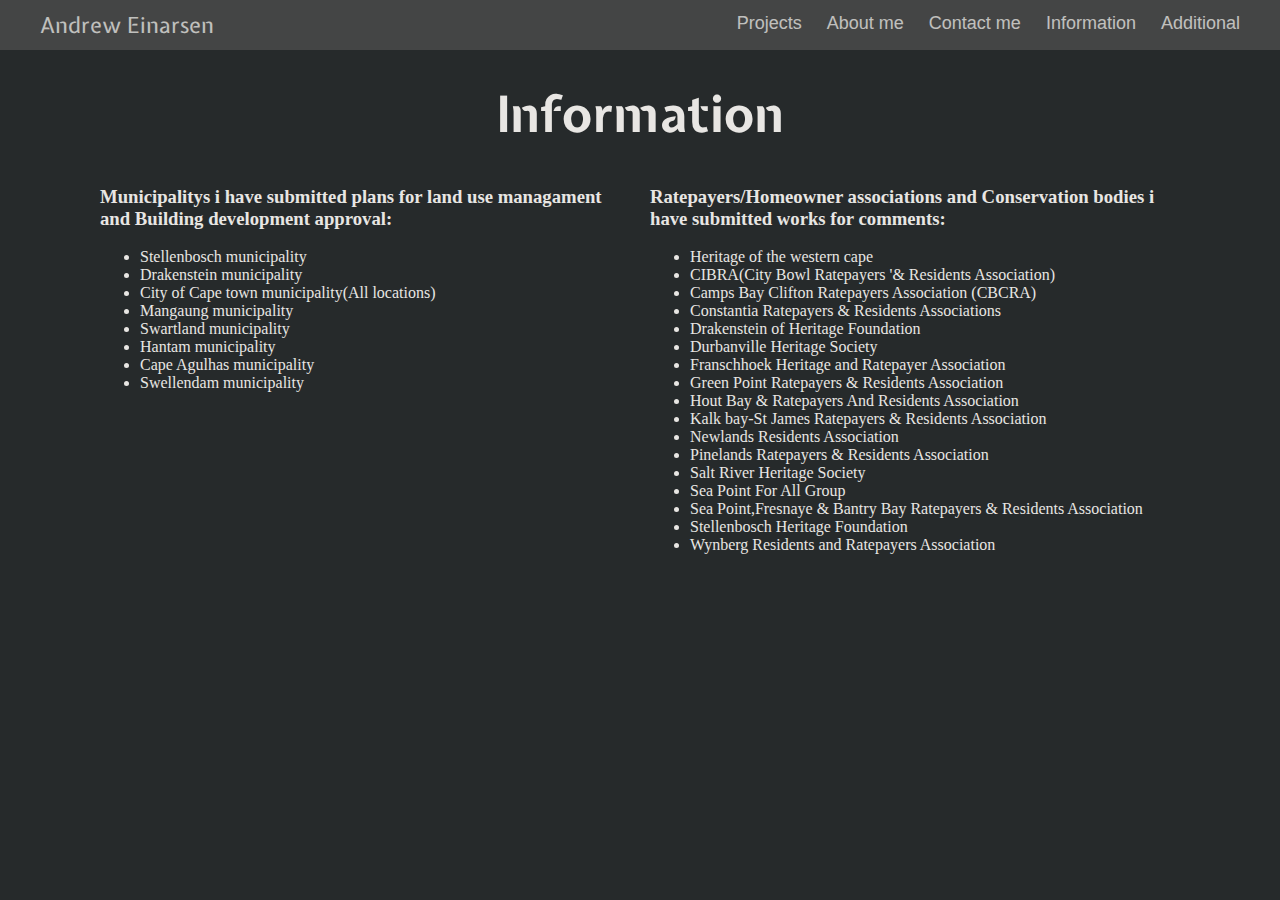
<file: information.html>
<!DOCTYPE html>
<!--[if lt IE 7]>      <html class="no-js lt-ie9 lt-ie8 lt-ie7"> <![endif]-->
<!--[if IE 7]>         <html class="no-js lt-ie9 lt-ie8"> <![endif]-->
<!--[if IE 8]>         <html class="no-js lt-ie9"> <![endif]-->
<!--[if gt IE 8]>      <html class="no-js"> <!--<![endif]-->
<html>
    <head>
        <meta charset="utf-8">
        <meta http-equiv="X-UA-Compatible" content="IE=edge">
        <title></title>
        <meta name="description" content="">
        <meta name="viewport" content="width=device-width, initial-scale=1">
        <link rel="stylesheet" href="./styles.css">
    </head>
    <body>


        <header>
            <div class="nav">
                <input type="checkbox" id="nav-check">
                
                <div class="nav-header">
                  <div class="nav-title">
                    Andrew Einarsen
                  </div>
                </div>
                <div class="nav-btn">
                  <label for="nav-check">
                    <span></span>
                    <span></span>
                    <span></span>
                  </label>
                </div>
                
                <div class="nav-links">
                  <a href="./index.html" target="">Projects</a>
                  <a href="./index.html#about" target="">About me</a>
                  <a href="./index.html#contact" target="">Contact me</a>
                  <a href="./information.html" target="">Information</a>
                  <a href="./additional.html" target="">Additional</a>
                </div>
            </div>

        </header>


        <section id="information">
            <h2 class="heading" id="information"><span>Information</span></h2>
        </section>

        <div class="info-section">
          <div>
          <h3>Municipalitys i have submitted plans for land use managament and Building development approval:</h3>
          <ul class="small">
            <li>Stellenbosch municipality</li>
            <li>Drakenstein municipality</li>
            <li>City of Cape town municipality(All locations)</li>
            <li>Mangaung municipality</li>
            <li>Swartland municipality</li>
            <li>Hantam municipality</li>
            <li>Cape Agulhas municipality</li>
            <li>Swellendam municipality</li>
          </ul>
          </div>
          <div>
          <h3>Ratepayers/Homeowner associations and Conservation bodies i have submitted works for comments:</h3>
          <ul class="small">
            <li>Heritage of the western cape</li>
            <li>CIBRA(City Bowl Ratepayers '& Residents Association)</li>
            <li>Camps Bay Clifton Ratepayers Association (CBCRA)</li>
            <li>Constantia Ratepayers & Residents Associations</li>
            <li>Drakenstein of Heritage Foundation</li>
            <li>Durbanville Heritage Society</li>
            <li>Franschhoek Heritage and Ratepayer Association</li>
            <li>Green Point Ratepayers & Residents Association</li>
            <li>Hout Bay & Ratepayers And Residents Association</li>
            <li>Kalk bay-St James Ratepayers & Residents Association</li>
            <li>Newlands Residents Association</li>
            <li>Pinelands Ratepayers & Residents Association</li>
            <li>Salt River Heritage Society</li>
            <li>Sea Point For All Group</li>
            <li>Sea Point,Fresnaye & Bantry Bay Ratepayers & Residents Association</li>
            <li>Stellenbosch Heritage Foundation</li>
            <li>Wynberg Residents and Ratepayers Association</li>
          </ul>
        </div>
        </div>





        
        <script src="./index.js" async defer></script>
    </body>
</html>
</file>
<file: styles.css>
/* @media only screen (max-device-width : 768px) {
  html,body { display: none; } 
} */


@import url(https://fonts.googleapis.com/css?family=Expletus+Sans:600);



body{
  background-color: rgb(38, 42, 43);
      color: #e8e6e3;
}

.heading{
  font-family: 'Expletus Sans', cursive;
  font-size: 50px;
  margin: auto;
  display: flex;
  justify-content: center; 
  padding-top: 80px;
  padding-bottom: 20px;
  /* margin-top: 100px; */
  /* margin-bottom: 100px; */
}





.nav-title{
  font-family: 'Expletus Sans', cursive;
  /* font-size: 60px */
  font-size: 30px;
  margin-left: 30px;
}


.nav-links{
  font-family: 'Franklin Gothic Medium', 'Arial Narrow', Arial, sans-serif;

  /* font-family: Arial, Helvetica, sans-serif; */
  /* font-family: 'segoe ui'; */
  font-size: 20px;
  margin-right: 30px;
}

.nav {
  height: 50px;
  width: 100%;
  background-color: #4d4d4d;
  opacity: 80%;
  position: fixed;
  z-index: 99;
}

p{
 padding: 50px;
}



.nav > .nav-header {
  display: inline;
  
}

.nav > .nav-header > .nav-title {
  display: inline-block;
  font-size: 22px;
  color: #e8e6e3;
  padding: 10px 10px 10px 10px;
}

.nav > .nav-btn {
  display: none;
}

.nav > .nav-links {
  display: inline;
  float: right;
  font-size: 18px;
}

.nav > .nav-links > a {
  display: inline-block;
  padding: 13px 10px 13px 10px;
  text-decoration: none;
  color: #e8e6e3;
}

.nav > .nav-links > a:hover {
  background-color: rgba(0, 0, 0, 0.3);
}

.nav > #nav-check {
  display: none;
}

@media (max-width:800px) {
  .nav > .nav-btn {
    display: inline-block;
    position: absolute;
    right: 0px;
    top: 0px;
  }
  .nav > .nav-btn > label {
    display: inline-block;
    width: 50px;
    height: 40px;
    padding: 13px;
  }

  /* .nav > .nav-btn > label:hover,.nav  #nav-check:checked ~ .nav-btn > label {
    background-color: rgba(0, 0, 0, 0.3);
  } */

  .nav > .nav-btn > label > span {
    display: block;
    width: 25px;
    height: 10px;
    border-top: 2px solid black;
  }

  .nav > .nav-links {
    position: absolute;
    display: block;
    width: 50%;
    background-color: #333;
    height: 0px;
    transition: all 0.3s ease-in;
    overflow-y: hidden;
    top: 80px;
    right: 0px;
  }
  .nav > .nav-links > a {
    display: block;
    width: 90%;
  }
  .nav > #nav-check:not(:checked) ~ .nav-links {
    height: 0px;
  }
  .nav > #nav-check:checked ~ .nav-links {
    /* height: calc(100vh - 50px); */
    height: 240px;
    overflow-y: auto;
  }
}



/* main background */

.nav-video{
  position: relative;
  z-index: -99;
}
.bg-video-wrap {
  position: relative;
  overflow: hidden;
  width: 100%;
  height: 100vh;
  background: url(https://designsupply-web.com/samplecontent/vender/codepen/20181014.png) no-repeat center center/cover;
  z-index: 1;
}
.nav-video-src {
  min-width: 100%;
  min-height: 100vh;
  z-index: 2;
}
.video-overlay {
  width: 100%;
  height: 100vh;
  position: absolute;
  top: 0;
  left: 0;
  background-image: linear-gradient(45deg, rgba(0,0,0,.3) 50%, rgba(0,0,0,.7) 50%);
  background-size: 3px 3px;
  z-index: 3;
}

















.gallery{
  display: grid;
  /* margin: 2px; */
  grid-template-columns: repeat(auto-fill, minmax(500px, 1fr));
  grid-template-rows: 1fr;
  grid-gap: 5px;
  grid-auto-flow: dense;
  :hover .image-text, .gallery-image:hover {
    display: block;
    filter: none;
  }


}

.gallery-item {
  position: relative;
  text-align: center;
  color: white;
  margin: 0;
  cursor: pointer;
}

.gallery-image{
  filter: grayscale(100%)
}

.image-text{
  display: none;
}


img {
  flex: 1;
  max-width: 100%;
  object-fit: cover;
}

.area-name {
  font-family: 'Franklin Gothic Medium', 'Arial Narrow', Arial, sans-serif;
  font-size: 13px;
  position: absolute;
  bottom: 55px;
  left: 16px;
}

.project-name {

  font-family: Arial, Helvetica, sans-serif;
  font-size: 18px;
  position: absolute;
  bottom: 30px;
  left: 16px;
}




.about-us-text{
  margin-left: 80px;
  margin-right: 50px;
}






/* Software Knowledge dropdown */

.access-menu{
  display: table;
  margin: 1em auto;

}
.access-menu > li{
  background: #333;
  display: inline-block;
  position: relative;
}

.access-menu > li + li{
  border-left: solid 1px #000;
}

.access-menu > li:hover .access-submenu{
  top: 100%;
  left: auto;
  z-index: 99;
}

.access-menu a{
  color: #eee;
  display: block;
  padding: .5em 2em;
  text-decoration: none;

  -webkit-transition: all .2s linear;
  -moz-transition: all .2s linear;
  -ms-transition: all .2s linear;
  -o-transition: all .2s linear;
  transition: all .2s linear;
}

.access-menu a:hover,
.access-menu a:focus{
  background: #369;
  outline: none;
}

.access-submenu{
  background: #444;
  left: -9999px;
  position: absolute;
  top: -9999px;
  width: 150%;
}

.access-submenu > li + li{
  border-top: solid 1px #000;
}

.access-submenu > li:last-child{
  border-bottom: solid 3px #000;
}

.access-submenu a{
  padding: .5em 1em;
}

.is-show{
  left: auto;
  top: 100%;
}





/* Footer Styling */







/* STYLING FOR ADDITIONAL AND INFORMATION PAGES: */

/* information page */

.info-section{
  display: grid;
  grid-template-columns: repeat(2, 1fr);
  grid-template-rows: 1fr;
  grid-column-gap: 20px;
  grid-row-gap: 0px;
  margin-left: 100px;
  margin-right: 100px;



}

/* styling for before and after */
#contenedor { 
  background:url(./src/projects/additional/Before-1.jpg) no-repeat center center; /*fondo*/
  height: 73.5vw;
  margin: 1vw auto;
  max-height: 750px;
  max-width: 1000px;
  overflow: hidden;
  width: 98vw;
}
#contenedor figure { 
  background-image: url(./src/projects/additional/After-1.png);
  background-size: cover;
  font-size: 0;
  height: 100%;
  margin: 0; 
  position: relative;
  width: 100%; 
}

#separador {
  background-image: url(./src/projects/additional/Before-1.jpg);
  background-size: cover;
  bottom: 0;
  border-right: 5px solid rgba(255,255,255,0.7);
  box-shadow: 10px 0 15px -13px #000;
  height: 100%;
  max-width: 98.6%;
  min-width: 0.6%;
  overflow: visible;
  position: absolute;
  width: 50%; 
  animation: figure 2s 1 normal ease-in-out 0.1s; 
  -webkit-animation: figure 2s 1 normal ease-in-out 0.1s; 
}

/*barra input */
input#deslizador {
  -moz-appearance: none;
  -webkit-appearance: none;
  border: none; 
  background: transparent;
  cursor: col-resize;
  height: 100vw;
  left: 0;
  margin: 0;
  outline: none; 
  padding: 0;
  position: relative;
  top: -100vw;
  width: 100%;
}
/*barra input mozilla*/
input#deslizador::-moz-range-track { 
  background: transparent; 
}
/*barra input ie*/
input#deslizador::-ms-track {
  border: none; 
  background-color: transparent;
  height: 100vw; 
  left: 0; 
  outline: none; 
  position: relative;
  top: -100vw; 
  width: 100%;
  margin: 0;
  padding: 0;
  cursor: col-resize;
  color:transparent;
}
input#deslizador::-ms-fill-lower {
  background-color:transparent;
}

/*boton input chrome*/
input#deslizador::-webkit-slider-thumb {
  -webkit-appearance:none;
  height: 100vw;
  width: 0.5%;
  opacity: 0;
}
/*boton input mozilla*/
input#deslizador::-moz-range-thumb {
  -moz-appearance: none;
  height: 100vw;
  width: 0.5%;
  opacity: 0;
}   
/*boton input ie*/
input#deslizador::-ms-thumb {
  height: 100vw;
  width: 0.5%; 
  opacity:0;
}
input#deslizador::-ms-tooltip {
  display:none;
}

/*flechas*/
#separador::before {
  background: url(https://cdn.josetxu.com/img/before-after-effect-arrows.png) no-repeat scroll 0 center transparent;
  background-size:contain;
  content: " ";
  float: right;
  height: 100%;
  margin-right: -34px;
  position: relative;
  top:0;
  width: 64px;
}
    
/*animacion*/
@keyframes figure {
  0% {width: 0%; }
  50% {width: 80%; }
  100% {width: 50%; }
}
/*animacion chrome*/
@-webkit-keyframes figure {
  0% {width: 0%; }
  50% {width: 80%; }
  100% {width: 50%; }
}


/* additional videos section */


.video-section{
  display: flex;
	flex-direction: row;
	justify-content: space-evenly;
	align-items: center;
	align-content: center;

}

.video-frame{
  padding: 3px;
  width: 50%;
}


.video-additional-section{
  display: flex;
	flex-direction: row;
	justify-content: space-evenly;
	align-items: center;
	align-content: center;

}


.archviz-and-ani{
  display: grid;
  grid-template-columns: repeat(2, 1fr);
  grid-template-rows: repeat(2, 1fr);
  grid-column-gap: 5px;
  grid-row-gap: 5px;

}







/* ADDITIONAL UNLIMITED GALLERY STYLING */

.photo-galery-with-zoom {
  /* display: flex; */
  width: 100%;
  /* flex-wrap: wrap;
  justify-content: equally-spaced; */
  display: flex;
	flex-direction: row;
	flex-wrap: wrap;
	justify-content: center;
	align-items: center;
	align-content: space-evenly;

}

.photo-galery-with-zoom label {
  position: relative;
}

/* sets image size in gallery */
.photo-galery-with-zoom .un-img {
  height: 200px;
  width: 400px;
  object-fit: cover;
  /* object-fit: contain; */
  padding: 2px;
}

.photo-galery-with-zoom input:checked+.un-img {
  position: fixed;
  top: 0;
  left: 0;
  z-index: 1;
  width: 100vw;
  height: 100vh;
  background: clear;
  object-fit: contain;
}

.photo-galery-with-zoom input {
  width: 19vw;
  height: 19vh;
  position: absolute;
  top: 0;
  left: 0;
  opacity: 0;
  z-index: 2;
}

.photo-galery-with-zoom input:checked {
  width: 100vw;
  height: 100vh;
  position: fixed;
  top: 0;
  left: 0;
}



/* Project pages styling */

.main-project-viz{
  
  width: 100%;
  height: 100vh;
}

.hero-image{
  width: 100%;
  height: 100%;
  object-fit: cover;

}

.details-section{
  display: flex;
  justify-content: space-evenly;
  align-content: center;
  flex-wrap: wrap;
  align-items: center;
  margin-top: 50px;
  margin-bottom: 120px;
  padding: 20px;
  font-size: 16px;
  font-family: 'Open Sans', sans-serif;
  letter-spacing: -.5px;

}

.summary-section{
  width: 200px;
  height: 150px;
  font-size: 18px;
}

.writeup{
  width: 800px;
  height: 150px;
}






/* viz images gallery */


.img-gallery {
  width: 80%;
  margin: 20px auto 50px;
  display: grid;
  grid-template-columns: repeat(auto-fit, minmax(400px, 2fr));
  grid-gap: 10px;
}

.img-gallery img {
  width: 100%;
  cursor: pointer;
  height: 300px;
  border-radius: 10px;
  transition: all 0.2s ease-out;
}

.img-gallery img:hover {
  transform: scale(0.97);
  border-radius: 10px;
  box-shadow: 0 32px 75px rgba(230, 230, 231, 0.377);
  /* box-shadow: 0 32px 75px rgba(0, 26, 255, 0.377); */
}

.full-img {
  width: 100%;
  height: 100vh;
  background: rgba(0, 0, 0, 0.88);
  position: fixed;
  top: 0;
  left: 0;
  display: none;
  align-items: center;
  justify-content: center;
  z-index: 100;
}

.full-img img {
  width: 90%;
  max-width: 1000px;
}

.full-img span {
  position: absolute;
  top: 5%;
  left: 5%;
  font-size: 33px;
  color: #fff;
  text-shadow: 0 0 3px black;
  cursor: pointer;
  transition: all 0.2s  ease-in-out;
}

.full-img span:hover {
  position: absolute;
  top: 5%;
  left: 5%;
  font-size: 35px;
  color: rgb(190, 0, 0);
  text-shadow: 0 0 3px black;
}
@media (max-width: 870px){
  .header h1 {
    font-size: 29px;
  }
  .img-gallery {
    width: 80%;
    margin: 10px auto 50px;
    display: grid;
    grid-template-columns: repeat(auto-fit, minmax(180px, 2fr));
    grid-gap: 10px;
  }
  .img-gallery img {
    width: 100%;
    cursor: pointer;
    height: 160px;
    border-radius: 10px;
    transition: all 0.2s ease-out;
  }
}
@media (max-width: 733px){
  .header h1 {
    font-size: 26px;
  }
  .img-gallery {
    width: 80%;
    margin: 10px auto 50px;
    display: grid;
    grid-template-columns: repeat(auto-fit, minmax(105px, 2fr));
    grid-gap: 6px;
  }
  .img-gallery img {
    width: 100%;
    cursor: pointer;
    height: 95px;
    border-radius: 10px;
    transition: all 0.2s ease-out;
  }
}
@media (max-width: 100%){
  .header .Html {
    display: none;
  }
  .header .Css {
    display: none;
  }
  .header .Js {
    display: none;
  }
  .img-gallery {
    width: 90%;
    margin: 10px auto 50px;
    display: grid;
    grid-template-columns: repeat(auto-fit, minmax(105px, 2fr));
    grid-gap: 6px;
  }
  .img-gallery img {
    width: 100%;
    cursor: pointer;
    height: 95px;
    border-radius: 10px;
    transition: all 0.2s ease-out;
  }
}
@media (max-width: 500px) {
  .h1title {
    font-size: 31px;
  }
}
@media (max-width: 300px) {
  .img-gallery {
    width: 90%;
    margin: 10px auto 50px;
    display: grid;
    grid-template-columns: repeat(auto-fit, minmax(38%, 2fr));
    grid-gap: 6px;
  }
  .img-gallery img {
    width: 100%;
    cursor: pointer;
    height: 80px;
    border-radius: 10px;
    transition: all 0.2s ease-out;
  }
}



.archviz-ani {
  position: relative;
  overflow: hidden;
  width: 100%;
  padding-top: 56.25%; /* 16:9 Aspect Ratio (divide 9 by 16 = 0.5625) */
}

.responsive-iframe {
  position: absolute;
  top: 0;
  left: 0;
  bottom: 0;
  right: 0;
  width: 100%;
  height: 100%;

}
































.plan-gallery {
  width: 90%;
  margin: 20px auto 50px;
  display: grid;
  grid-template-columns: repeat(auto-fit, minmax(400px, 2fr));
  grid-gap: 10px;
}






/* =============== FOOTER =============== */
.top-footer {
  background-color: var(--second-color);
  display: flex;
  flex-direction: column;
}
.footer-title {
  font-weight: 500;
  font-size: 1.2rem;
  padding: 1rem 0;
  background-image: -webkit-linear-gradient(
    120deg,
    var(--primary-color-alt),
    var(--primary-color)
  );
  background-clip: text;
  -webkit-background-clip: text;
  -webkit-text-fill-color: transparent;
}
.footer-items h3 {
  cursor: pointer;
  font-weight: 300;
  font-size: 1.1rem;
  padding: 0.1rem 0;
  color: var(--white-color-alt);
}
.footer-items h3:hover {
  text-decoration: underline;
}
.footer-items h3:last-child {
  padding-bottom: 2rem;
}

.end-footer {
  display: flex;
  flex-direction: column;
  align-items: center;
  justify-content: center;
  background-color: var(--third-color);
}
.copyright {
  color: var(--white-color-alt);
  padding: 1rem 0;
  font-size: 0.9rem;
}
.copyright b {
  font-weight: inherit;
  font-size: 0.9rem;
}
.designer {
  color: hsla(0, 0%, 98%, 0.541);
  padding-bottom: 0.5rem;
  font-size: 0.9rem;
}
.designer:hover {
  text-decoration: underline;
}

/* =============== FOOTER =============== */
.top-footer {
  background-color: var(--second-color);
  display: flex;
  flex-direction: column;
}
.footer-title {
  font-weight: 500;
  font-size: 1.2rem;
  padding: 1rem 0;
  background-image: -webkit-linear-gradient(
    120deg,
    var(--primary-color-alt),
    var(--primary-color)
  );
  background-clip: text;
  -webkit-background-clip: text;
  -webkit-text-fill-color: transparent;
}
.footer-items h3 {
  cursor: pointer;
  font-weight: 300;
  font-size: 1.1rem;
  padding: 0.1rem 0;
  color: var(--white-color-alt);
}
.footer-items h3:hover {
  text-decoration: underline;
}
.footer-items h3:last-child {
  padding-bottom: 2rem;
}

.end-footer {
  display: flex;
  flex-direction: column;
  align-items: center;
  justify-content: center;
  background-color: var(--third-color);
}
.copyright {
  color: var(--white-color-alt);
  padding: 1rem 0;
  font-size: 0.9rem;
}
.copyright b {
  font-weight: inherit;
  font-size: 0.9rem;
}
.designer {
  color: hsla(0, 0%, 98%, 0.541);
  padding-bottom: 0.5rem;
  font-size: 0.9rem;
}
.designer:hover {
  text-decoration: underline;
}











/* google model viewer styling */


:not(:defined) > * {
  display: none;
}

html {
  height: 100%;
}

body {
  margin: 0;
  padding: 0;
  width: 100%;
  height: 100%;
}

model-viewer {
  width: 100%;
  height: 100%;
  background-color: #333;
  /* background-color: white; */
}


.progress-bar {
  display: block;
  width: 33%;
  height: 10%;
  max-height: 2%;
  position: absolute;
  left: 50%;
  top: 50%;
  transform: translate3d(-50%, -50%, 0);
  border-radius: 25px;
  box-shadow: 0px 3px 10px 3px rgba(0, 0, 0, 0.5), 0px 0px 5px 1px rgba(0, 0, 0, 0.6);
  border: 1px solid rgba(255, 255, 255, 0.9);
  background-color: rgba(0, 0, 0, 0.5);
}

.progress-bar.hide {
  visibility: hidden;
  transition: visibility 0.3s;
}

.update-bar {
  background-color: rgba(255, 255, 255, 0.9);
  width: 0%;
  height: 100%;
  border-radius: 25px;
  float: left;
  transition: width 0.3s;
}

#ar-button {
  background-image: url(./src/projects/additional/ar_icon.png);
  background-repeat: no-repeat;
  background-size: 20px 20px;
  background-position: 12px 50%;
  background-color: #fff;
  position: absolute;
  left: 50%;
  transform: translateX(-50%);
  white-space: nowrap;
  bottom: 16px;
  padding: 0px 16px 0px 40px;
  font-family: Roboto Regular, Helvetica Neue, sans-serif;
  font-size: 14px;
  color:#4285f4;
  height: 36px;
  line-height: 36px;
  border-radius: 18px;
  border: 1px solid #DADCE0;
}

#ar-button:active {
  background-color: #E8EAED;
}

#ar-button:focus {
  outline: none;
}

#ar-button:focus-visible {
  outline: 1px solid #4285f4;
}

@keyframes circle {
  from { transform: translateX(-50%) rotate(0deg) translateX(50px) rotate(0deg); }
  to   { transform: translateX(-50%) rotate(360deg) translateX(50px) rotate(-360deg); }
}

@keyframes elongate {
  from { transform: translateX(100px); }
  to   { transform: translateX(-100px); }
}

model-viewer > #ar-prompt {
  position: absolute;
  left: 50%;
  bottom: 60px;
  animation: elongate 2s infinite ease-in-out alternate;
  display: none;
}

model-viewer[ar-status="session-started"] > #ar-prompt {
  display: block;
}

model-viewer > #ar-prompt > img {
  animation: circle 4s linear infinite;
}
</file>
